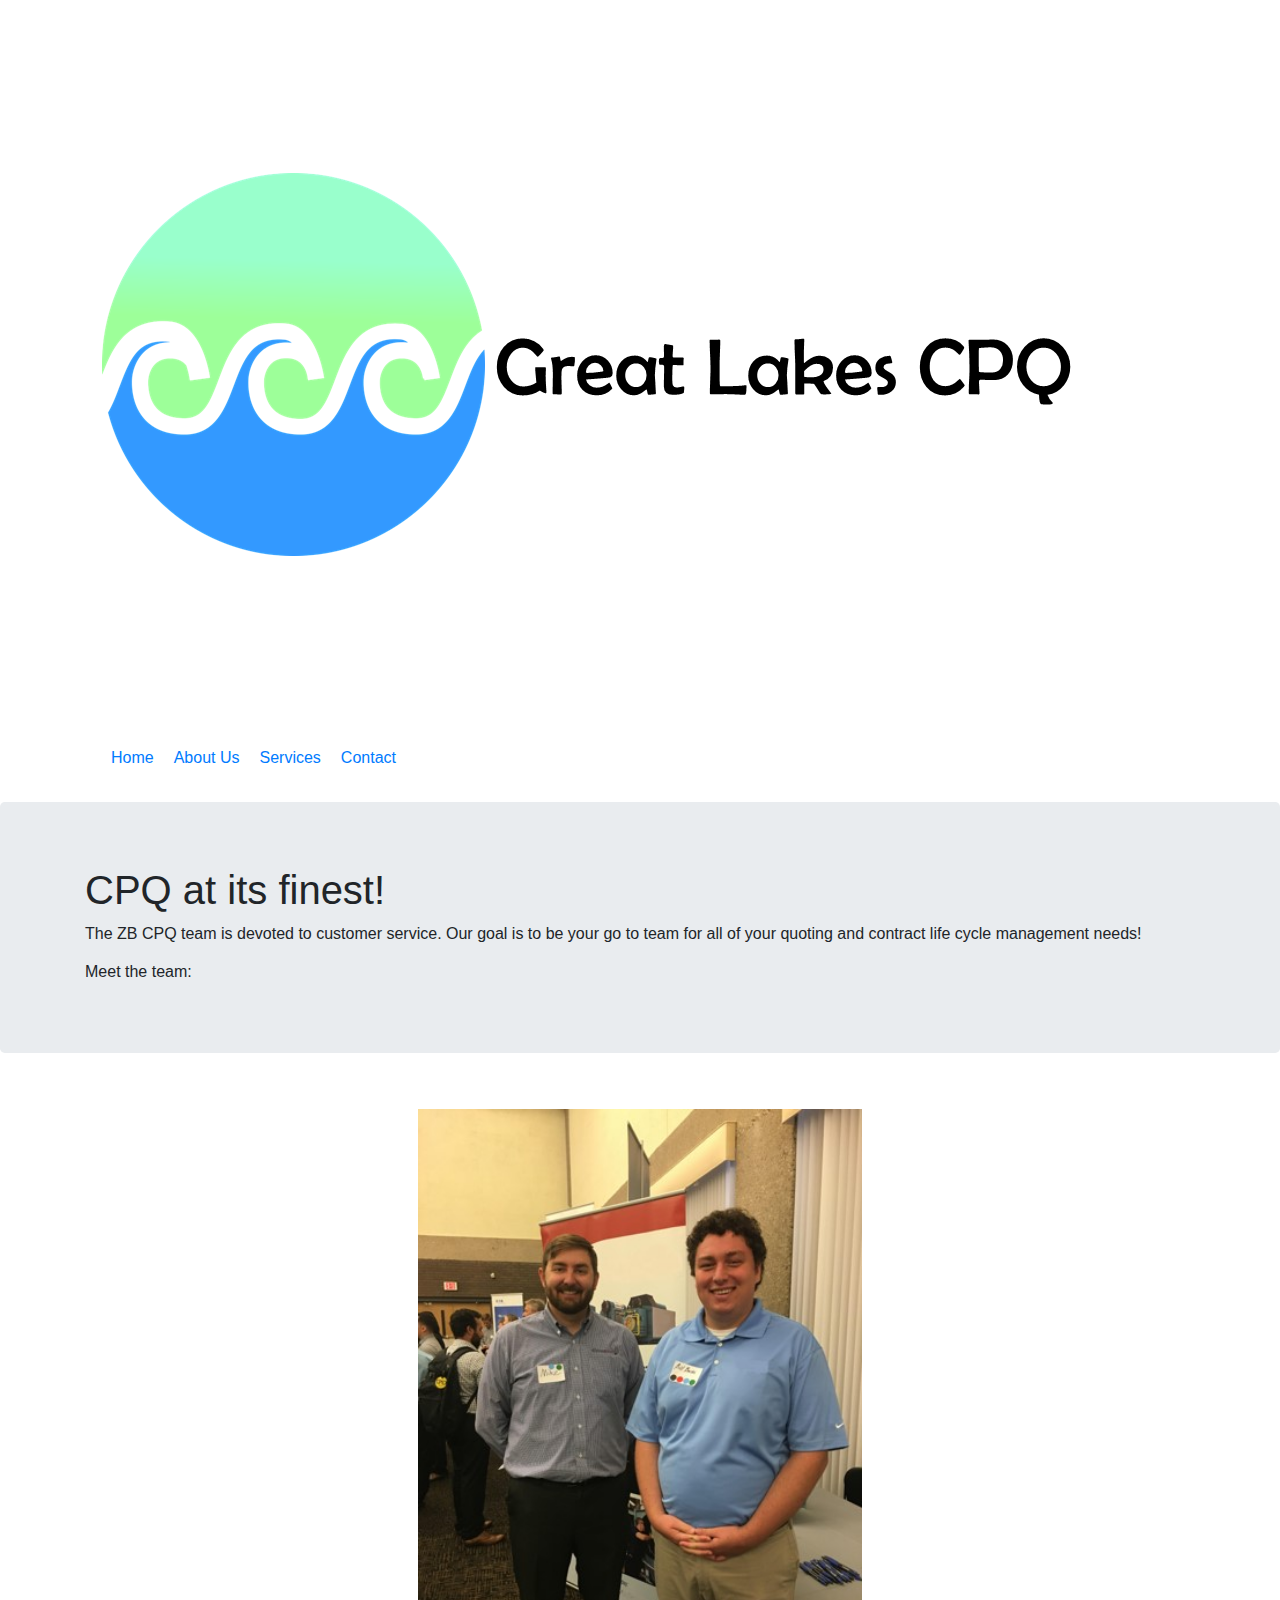
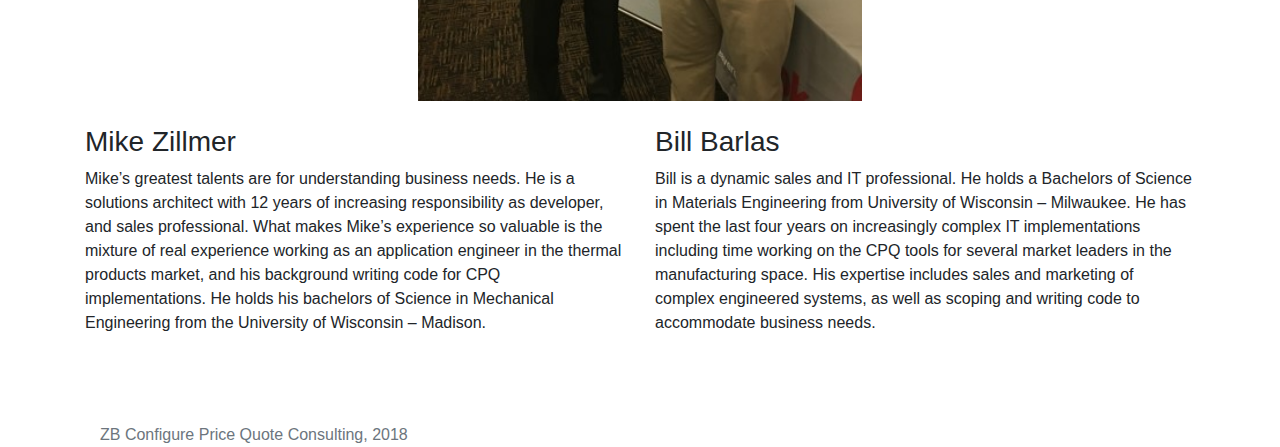
<file: about.html>
<!DOCTYPE html>
<html lang="en">
  <head>
    <meta charset="utf-8">
    <meta http-equiv="X-UA-Compatible" content="IE=edge">
    <meta name="viewport" content="width=device-width, initial-scale=1">
    <!-- The above 3 meta tags *must* come first in the head; any other head content must come *after* these tags -->
    <title>Welcome to Z&B CPQ Consulting!</title>

    <!-- Bootstrap -->
	<link href="css/bootstrap.min.css" rel="stylesheet">
    <link href="css/custom.css" rel="stylesheet">
    <link href='https://fonts.googleapis.com/css?family=Montserrat:400,700' rel='stylesheet' type='text/css'>
    <!-- HTML5 shim and Respond.js for IE8 support of HTML5 elements and media queries -->
    <!-- WARNING: Respond.js doesn't work if you view the page via file:// -->
    <!--[if lt IE 9]>
      <script src="https://oss.maxcdn.com/html5shiv/3.7.3/html5shiv.min.js"></script>
      <script src="https://oss.maxcdn.com/respond/1.4.2/respond.min.js"></script>
    <![endif]-->
  </head>
  <body>

<!--' Nav Header Bar -->
<nav class="navbar navbar-inverse navbar-static-top">
	<div class="container">
		<div class="navbar-header">
			<a class="navbar-brand" href="index.html"> <img src="Presentation1.png"  class="img-responsive"> </a>
		</div>
		<ul class="navbar navbar-inline">
			<li><a href="index.html">Home</a></li>
			<li><a href="about.html">About Us</a></li>
			<li><a href="services.html">Services</a></li>
			<li><a href="contact.html">Contact</a></li>
		</ul>
		
	</div>
</nav>

<!--Jumbotrop / Call to Action -->
<div class="jumbotron">
	<div class="container">
		<h1>CPQ at its finest!</h1>
		<p> The ZB CPQ team is devoted to customer service. Our goal is to be your go to team for all of your quoting and contract life cycle management needs!</p>
		<h6>Meet the team:</h6>
	</div>
</div>

<!--1x Grid Column -->
<div class="container">
	<div class="row">
		<div class="col-md-12">
			<br>
			<div class="img-wrapper">
			<img class="img-responsive" id="picture" src="img/mikebill.jpg" alt="Meet The Team"><br>
		</div>
		</div>
	</div>
</div>

<!--2x Grid Column -->
	<div class="container">
		<div class="row">
			<div class="col-md-6">
				<h3>Mike Zillmer</h3>
				<p> Mike’s greatest talents are for understanding business needs. He is a solutions architect with 12 years of increasing responsibility as developer, and sales professional. What makes Mike’s experience so valuable is the mixture of real experience working as an application engineer in the thermal products market, and his background writing code for CPQ implementations. He holds his bachelors of Science in Mechanical Engineering from the University of Wisconsin – Madison.  </p>
			</div>
			<div class="col-md-6">
				<h3>Bill Barlas</h3>
				<p>Bill is a dynamic sales and IT professional. He holds a Bachelors of Science in Materials Engineering from University of Wisconsin – Milwaukee. He has spent the last four years on increasingly complex IT implementations including time working on the CPQ tools for several market leaders in the manufacturing space. His expertise includes sales and marketing of complex engineered systems, as well as scoping and writing code to accommodate business needs.
				</p>
			</div>
		</div>

			<footer class ="footer">
  			  <div class = "container">
    			  <span class ="text-muted"><br><br><br>ZB Configure Price Quote Consulting, 2018</span>
    			</div>
			</footer>

	</div>
</div>


    <!-- jQuery (necessary for Bootstrap's JavaScript plugins) -->
    <script src="https://ajax.googleapis.com/ajax/libs/jquery/1.12.4/jquery.min.js"></script>
    <!-- Include all compiled plugins (below), or include individual files as needed -->
    <script src="js/bootstrap.min.js"></script>
  </body>
</html>
</file>
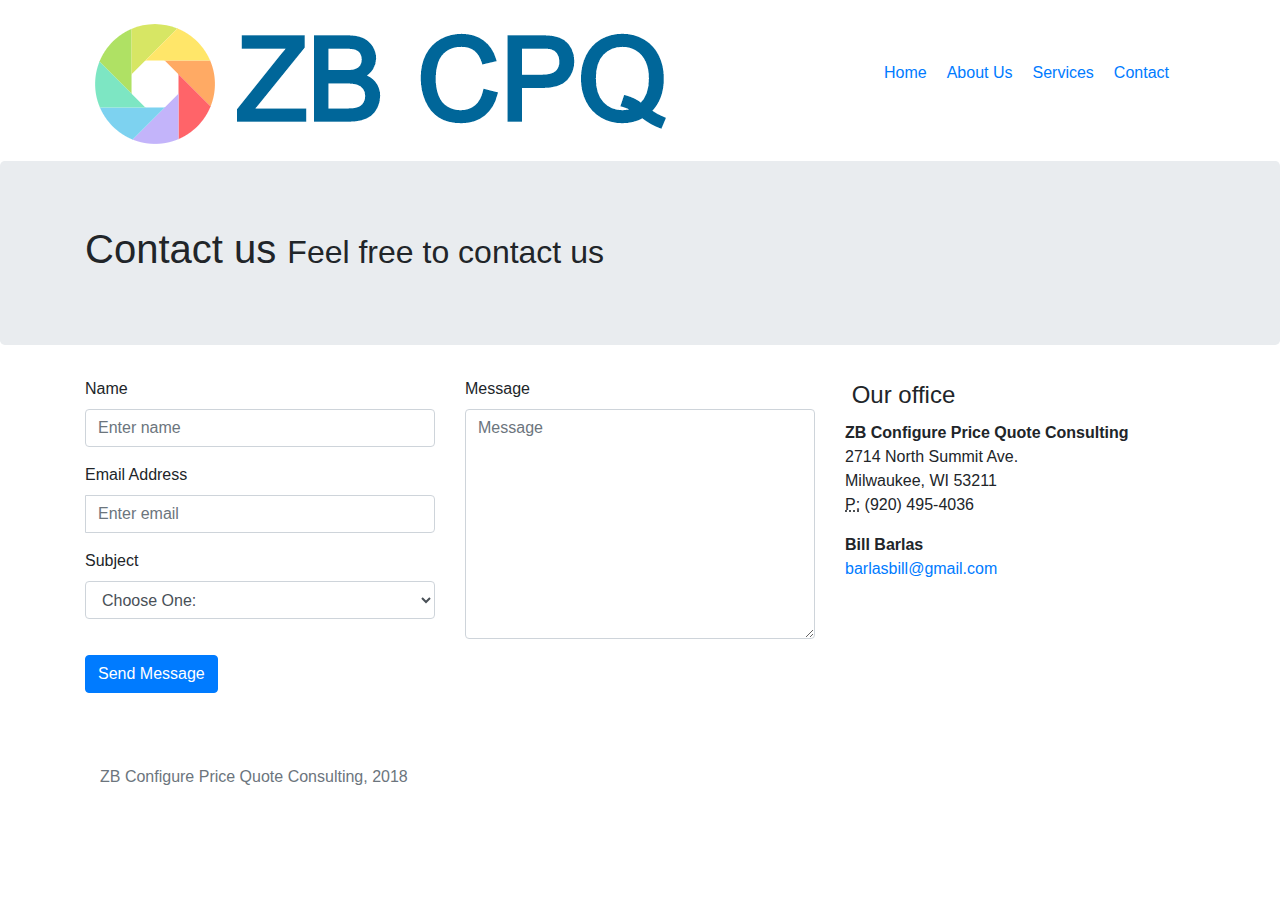
<file: contact.html>
<!DOCTYPE html>
<html lang="en">
  <head>
    <meta charset="utf-8">
    <meta http-equiv="X-UA-Compatible" content="IE=edge">
    <meta name="viewport" content="width=device-width, initial-scale=1">
    <!-- The above 3 meta tags *must* come first in the head; any other head content must come *after* these tags -->
    <title>Welcome to Z&B CPQ Consulting!</title>

    <!-- Bootstrap -->
	<link href="css/bootstrap.min.css" rel="stylesheet">
    <link href="css/custom.css" rel="stylesheet">
    <link href='https://fonts.googleapis.com/css?family=Montserrat:400,700' rel='stylesheet' type='text/css'>
    <!-- HTML5 shim and Respond.js for IE8 support of HTML5 elements and media queries -->
    <!-- WARNING: Respond.js doesn't work if you view the page via file:// -->
    <!--[if lt IE 9]>
      <script src="https://oss.maxcdn.com/html5shiv/3.7.3/html5shiv.min.js"></script>
      <script src="https://oss.maxcdn.com/respond/1.4.2/respond.min.js"></script>
    <![endif]-->
  </head>
  <body>
	  
<!--' Nav Header Bar -->

<nav class="navbar navbar-inverse navbar-static-top">
	<div class="container">
		<div class="navbar-header">
			<a class="navbar-brand" href="index.html"> <img src="logo.PNG" class="img-responsive">  </a>
		</div>
		<ul class="navbar navbar-inline">
			<li><a href="index.html">Home</a></li>
			<li><a href="about.html">About Us</a></li>
			<li><a href="services.html">Services</a></li>
			<li><a href="contact.html">Contact</a></li>
		</ul>
		
	</div>
</nav>

<div class="jumbotron jumbotron-sm">
    <div class="container">
        <div class="row">
            <div class="col-sm-12 col-lg-12">
                <h1 class="h1">
                    Contact us <small>Feel free to contact us</small></h1>
            </div>
        </div>
    </div>
</div>
<div class="container">
    <div class="row">
        <div class="col-md-8">
            <div class="well well-sm">
                <form>
                <div class="row">
                    <div class="col-md-6">
                        <div class="form-group">
                            <label for="name">
                                Name</label>
                            <input type="text" class="form-control" id="name" placeholder="Enter name" required="required" />
                        </div>
                        <div class="form-group">
                            <label for="email">
                                Email Address</label>
                            <div class="input-group">
                                <span class="input-group-addon"><span class="glyphicon glyphicon-envelope"></span>
                                </span>
                                <input type="email" class="form-control" id="email" placeholder="Enter email" required="required" /></div>
                        </div>
                        <div class="form-group">
                            <label for="subject">
                                Subject</label>
                            <select id="subject" name="subject" class="form-control" required="required">
                                <option value="na" selected="">Choose One:</option>
                                <option value="service">General Customer Service</option>
                                <option value="suggestions">Suggestions</option>
                                <option value="product">Product Support</option>
                            </select>
                        </div>
                    </div>
                    <div class="col-md-6">
                        <div class="form-group">
                            <label for="name">
                                Message</label>
                            <textarea name="message" id="message" class="form-control" rows="9" cols="25" required="required"
                                placeholder="Message"></textarea>
                        </div>
                    </div>
                    <div class="col-md-12">
                        <button type="submit" class="btn btn-primary pull-right" id="btnContactUs">
                            Send Message</button>
                    </div>
                </div>
                </form>
            </div>
        </div>
        <div class="col-md-4">
            <form>
            <legend><span class="glyphicon glyphicon-globe"></span> Our office</legend>
            <address>
                <strong>ZB Configure Price Quote Consulting</strong><br>
                2714 North Summit Ave.<br>
                Milwaukee, WI 53211<br>
                <abbr title="Phone">
                    P:</abbr>
                (920) 495-4036
            </address>
            <address>
                <strong>Bill Barlas</strong><br>
                <a href="mailto:#">barlasbill@gmail.com</a>
            </address>
            </form>
        </div>
    </div>


<footer class ="footer">
    <div class = "container">
      <span class ="text-muted"><br><br><br>ZB Configure Price Quote Consulting, 2018</span>
    </div>
</footer>


</div>


    <!-- jQuery (necessary for Bootstrap's JavaScript plugins) -->
    <script src="https://ajax.googleapis.com/ajax/libs/jquery/1.12.4/jquery.min.js"></script>
    <!-- Include all compiled plugins (below), or include individual files as needed -->
    <script src="js/bootstrap.min.js"></script>
  </body>
</html>
</file>
